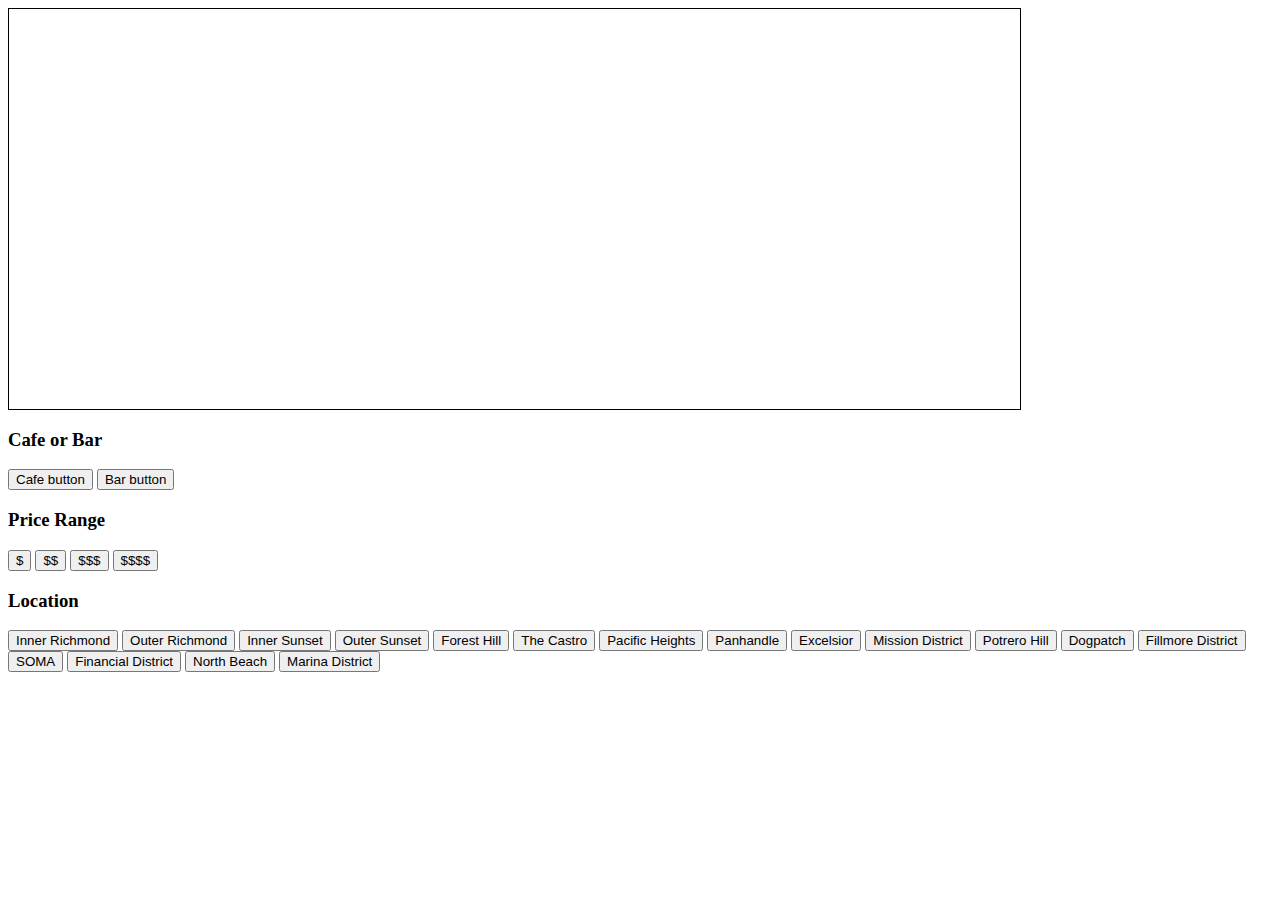
<file: assets/testscript.html>
<!DOCTYPE html>
<html lang="en">
<head>
    <meta charset="UTF-8">
    <meta name="viewport" content="width=device-width, initial-scale=1.0">
    <meta http-equiv="X-UA-Compatible" content="ie=edge">
    <title>Document</title>

    <style>
    #render-businesses {
        height: 400px;
        width: 80%;
        border: 1px solid black;
        overflow: auto;
        display: block;
    }

    .thumbnail {
    height: 200px;
    width: 200px;
    border-radius: 100%;
    float: left;
  }
    </style>
</head>
<body>
    <script src="https://code.jquery.com/jquery-3.3.1.min.js" integrity="sha256-FgpCb/KJQlLNfOu91ta32o/NMZxltwRo8QtmkMRdAu8=" crossorigin="anonymous"></script>
    <script src="https://cdnjs.cloudflare.com/ajax/libs/popper.js/1.14.7/umd/popper.min.js" integrity="sha384-UO2eT0CpHqdSJQ6hJty5KVphtPhzWj9WO1clHTMGa3JDZwrnQq4sF86dIHNDz0W1" crossorigin="anonymous"></script>
    <script src="https://stackpath.bootstrapcdn.com/bootstrap/4.3.1/js/bootstrap.min.js" integrity="sha384-JjSmVgyd0p3pXB1rRibZUAYoIIy6OrQ6VrjIEaFf/nJGzIxFDsf4x0xIM+B07jRM" crossorigin="anonymous"></script>
    <script src="javascript/script.js"></script>


    <div class = "container">

        <div id="render-businesses">

        </div>

        <h3>Cafe or Bar</h3>
        <button type="button" class="btn btn-primary user-select" value="cafe">Cafe button</button>
        <button type="button" class="btn btn-primary user-select" value="bar">Bar button</button>
        <br>
        <h3>Price Range</h3>
        <button type="button" class="btn btn-primary user-select" value="price1">$</button>
        <button type="button" class="btn btn-primary user-select" value="price2">$$</button>
        <button type="button" class="btn btn-primary user-select" value="price3">$$$</button>
        <button type="button" class="btn btn-primary user-select" value="price4">$$$$</button>
        <br>
        <h3>Location</h3>
        <button type="button" class="btn btn-primary user-select" value="inner-richmond">Inner Richmond</button>
        <button type="button" class="btn btn-primary user-select" value="outer-richmond">Outer Richmond</button>
        <button type="button" class="btn btn-primary user-select" value="inner-sunset">Inner Sunset</button>
        <button type="button" class="btn btn-primary user-select" value="outer-sunset">Outer Sunset</button>
        <button type="button" class="btn btn-primary user-select" value="forest-hill">Forest Hill</button>
        <button type="button" class="btn btn-primary user-select" value="the-castro">The Castro</button>
        <button type="button" class="btn btn-primary user-select" value="pacific-heights">Pacific Heights</button>
        <button type="button" class="btn btn-primary user-select" value="panhandle">Panhandle</button>
        <button type="button" class="btn btn-primary user-select" value="excelsior">Excelsior</button>
        <button type="button" class="btn btn-primary user-select" value="mission-district">Mission District</button>
        <button type="button" class="btn btn-primary user-select" value="potrero-hill">Potrero Hill</button>
        <button type="button" class="btn btn-primary user-select" value="dogpatch">Dogpatch</button>
        <button type="button" class="btn btn-primary user-select" value="fillmore">Fillmore District</button>
        <button type="button" class="btn btn-primary user-select" value="soma">SOMA</button>
        <button type="button" class="btn btn-primary user-select" value="financial-district">Financial District</button>
        <button type="button" class="btn btn-primary user-select" value="north-beach">North Beach</button>
        <button type="button" class="btn btn-primary user-select" value="marina-district">Marina District</button>
        
    </div>
        
    </body>
    </html>
</file>
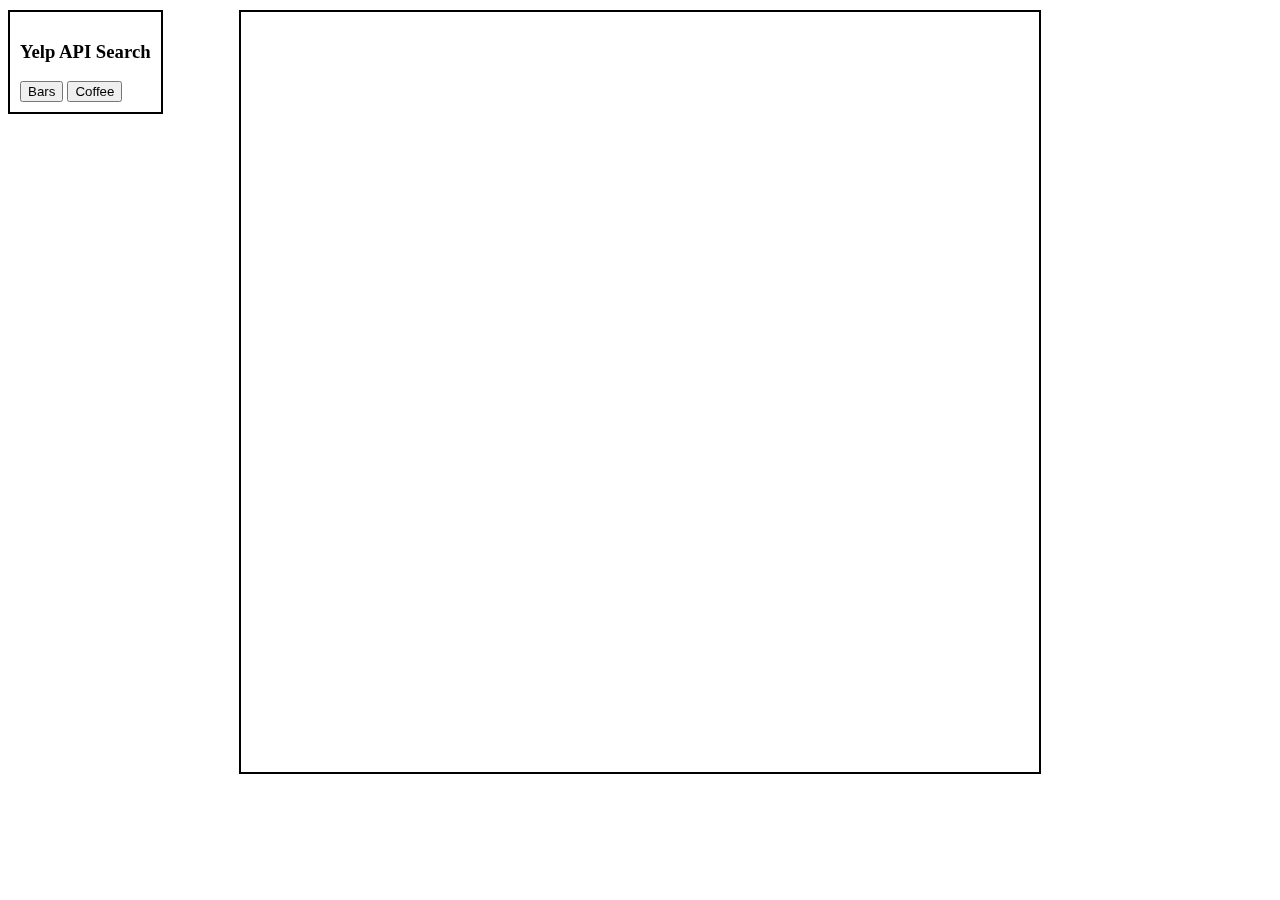
<file: derek-backend-test/yelp-test.html>
<!DOCTYPE html>
<html lang="en">
    <head>
        <meta charset="utf-8">
        <meta http-equiv="X-UA-Compatible" content="IE=edge">
        <title>Yelp Test Page</title>
        <meta name="viewport" content="width=device-width, initial-scale=1">
        <script src="https://code.jquery.com/jquery-3.3.1.min.js" integrity="sha256-FgpCb/KJQlLNfOu91ta32o/NMZxltwRo8QtmkMRdAu8="
        crossorigin="anonymous"></script>
        <link rel="stylesheet" href="./assets/css/style.css">
    </head>
    <body>

            <div class="form-contain">
                    <h3 class="search-heading">Yelp API Search</h3>
                    <form class="yelp">
                      <button type="submit" value="bars" id="bars">Bars</button>
                      <button type="submit" value="coffee" id="coffee">Coffee</button>
                    </form>
                  </div>

                  

                
                  <div class="container">
                
                  </div>
        
        
        <script src="./assets/javascript/yelp.js"></script>
    </body>
</html>
</file>
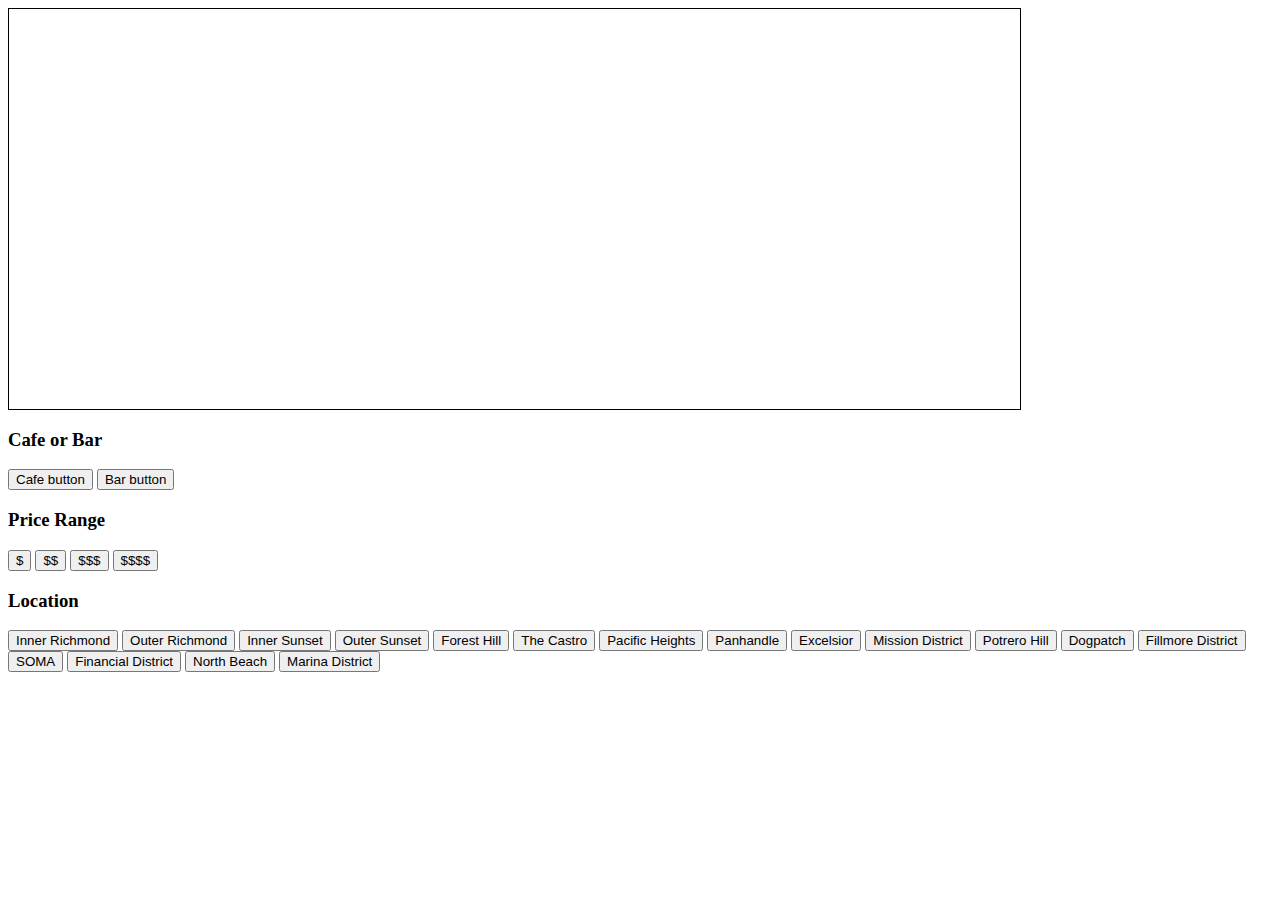
<file: assets/test-docs/testscript.html>
<!DOCTYPE html>
<html lang="en">
<head>
    <meta charset="UTF-8">
    <meta name="viewport" content="width=device-width, initial-scale=1.0">
    <meta http-equiv="X-UA-Compatible" content="ie=edge">
    <title>Document</title>

    <style>
    #render-businesses {
        height: 400px;
        width: 80%;
        border: 1px solid black;
        overflow: auto;
        display: block;
    }

    .thumbnail {
    height: 200px;
    width: 200px;
    border-radius: 100%;
    float: left;
  }
    </style>
</head>
<body>
    <script src="https://code.jquery.com/jquery-3.3.1.min.js" integrity="sha256-FgpCb/KJQlLNfOu91ta32o/NMZxltwRo8QtmkMRdAu8=" crossorigin="anonymous"></script>
    <script src="https://cdnjs.cloudflare.com/ajax/libs/popper.js/1.14.7/umd/popper.min.js" integrity="sha384-UO2eT0CpHqdSJQ6hJty5KVphtPhzWj9WO1clHTMGa3JDZwrnQq4sF86dIHNDz0W1" crossorigin="anonymous"></script>
    <script src="https://stackpath.bootstrapcdn.com/bootstrap/4.3.1/js/bootstrap.min.js" integrity="sha384-JjSmVgyd0p3pXB1rRibZUAYoIIy6OrQ6VrjIEaFf/nJGzIxFDsf4x0xIM+B07jRM" crossorigin="anonymous"></script>
    <script src="../javascript/script.js"></script>


    <div class = "container">

        <div id="render-businesses">

        </div>

        <h3>Cafe or Bar</h3>
        <button type="button" class="btn btn-primary user-select" value="cafe">Cafe button</button>
        <button type="button" class="btn btn-primary user-select" value="bar">Bar button</button>
        <br>
        <h3>Price Range</h3>
        <button type="button" class="btn btn-primary user-select" value="price1">$</button>
        <button type="button" class="btn btn-primary user-select" value="price2">$$</button>
        <button type="button" class="btn btn-primary user-select" value="price3">$$$</button>
        <button type="button" class="btn btn-primary user-select" value="price4">$$$$</button>
        <br>
        <h3>Location</h3>
        <button type="button" class="btn btn-primary user-select" value="inner-richmond">Inner Richmond</button>
        <button type="button" class="btn btn-primary user-select" value="outer-richmond">Outer Richmond</button>
        <button type="button" class="btn btn-primary user-select" value="inner-sunset">Inner Sunset</button>
        <button type="button" class="btn btn-primary user-select" value="outer-sunset">Outer Sunset</button>
        <button type="button" class="btn btn-primary user-select" value="forest-hill">Forest Hill</button>
        <button type="button" class="btn btn-primary user-select" value="the-castro">The Castro</button>
        <button type="button" class="btn btn-primary user-select" value="pacific-heights">Pacific Heights</button>
        <button type="button" class="btn btn-primary user-select" value="panhandle">Panhandle</button>
        <button type="button" class="btn btn-primary user-select" value="excelsior">Excelsior</button>
        <button type="button" class="btn btn-primary user-select" value="mission-district">Mission District</button>
        <button type="button" class="btn btn-primary user-select" value="potrero-hill">Potrero Hill</button>
        <button type="button" class="btn btn-primary user-select" value="dogpatch">Dogpatch</button>
        <button type="button" class="btn btn-primary user-select" value="fillmore">Fillmore District</button>
        <button type="button" class="btn btn-primary user-select" value="soma">SOMA</button>
        <button type="button" class="btn btn-primary user-select" value="financial-district">Financial District</button>
        <button type="button" class="btn btn-primary user-select" value="north-beach">North Beach</button>
        <button type="button" class="btn btn-primary user-select" value="marina-district">Marina District</button>
        
    </div>
        
    </body>
    </html>
</file>
<file: derek-backend-test/assets/css/style.css>
.form-contain {
    border: 2px solid black;
    display: inline-block;
    position: fixed;
    padding: 10px;
  }

  input {
    display: block;
    margin: 10px;
  }

  .container {
    border: 2px solid black;
    overflow: auto;
    width: 60%;
    display: block;
    margin: 10px auto;
    padding: 20px;
    height: 80vh;
  }

  h2 {
    text-align: center;

  }

  p {
    text-align: center;
  }

  .thumbnail {
    height: 200px;
    width: 200px;
    border-radius: 100%;
    float: left;
  }

  /* .address {
    
  } */
  .rating {
      margin-bottom: 120px;
  }
</file>
